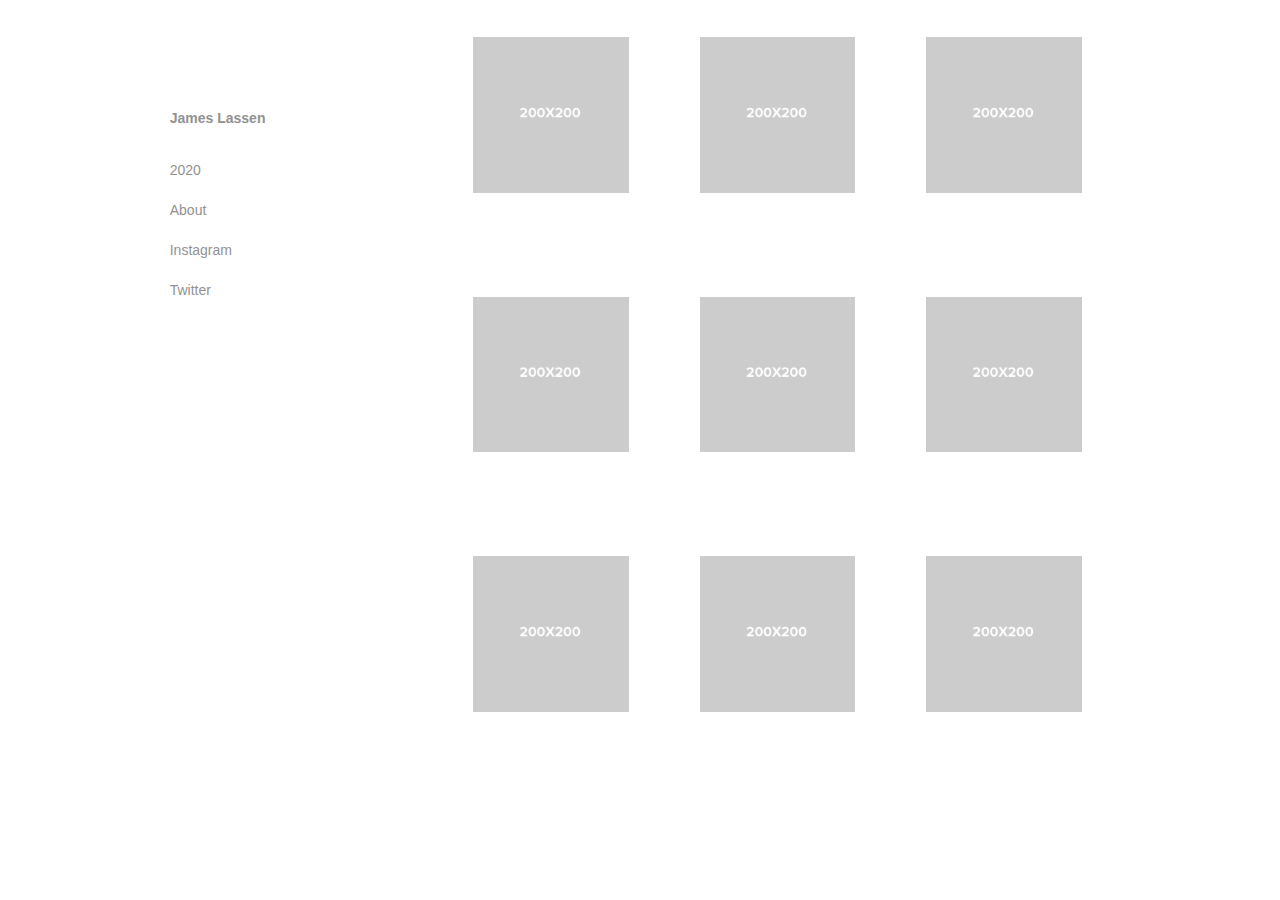
<file: index.html>
<!doctype html>
<html>
<head>
<meta charset="UTF-8">
<title>James Lassen</title>
<meta name="viewport" content="width=device-width, initial-scale=1">
<link href="jameslassen/styles/jameslassen.css" rel="stylesheet" type="text/css">
<!--The following script tag downloads a font from the Adobe Edge Web Fonts server.-->
<script>var __adobewebfontsappname__="dreamweaver"</script><script src="http://use.edgefonts.net/montserrat:n4:default;source-sans-pro:n2:default.js" type="text/javascript"></script>
</head>

<body>
<div id="mainWrapper">
  <div id="content">
    <section class="sidebar"> 
      <!-- This adds a sidebar -->
      <div id="menubar">
        <nav class="menu">
			<ul>
			<h2><li><a href="index.html" title="Link">James Lassen</a></li></h2>
            <li><a href="#" title="Link">2020</a></li>
            <li><a href="about.html" title="Link">About</a></li>
            <li><a href="https://www.instagram.com/jamesydarling" target="_blank"  title="Link">Instagram</a></li>
			<li><a href="https://www.twitter.com/jameslassen" target="_blank"  title="Link">Twitter</a></li>
          </ul>
        </nav>
      </div>
    </section>
    <section class="mainContent">
      <div class="imageRow"><!-- Each image row contains info of 3 elements -->
        <article class="imageInfo"><!-- Each individual image description -->
          <div><img alt="sample" src="jameslassen/images/200x200.png"></div>
          <p class="price">&nbsp;</p>
          <p class="imageContent">&nbsp;</p>
        </article>
        <article class="imageInfo"><!-- Each individual image description -->
          <div><img alt="sample" src="jameslassen/images/200x200.png"></div>
          <p class="price">&nbsp;</p>
          <p class="imageContent">&nbsp;</p>
        </article>
        <article class="imageInfo"> <!-- Each individual image description -->
          <div><img alt="sample" src="jameslassen/images/200x200.png"></div>
          <p class="price">&nbsp;</p>
          <p class="imageContent">&nbsp;</p>
        </article>
      </div>
      <div class="imageRow"> 
        <!-- Each image row contains info of 3 elements -->
        <article class="imageInfo"> <!-- Each individual image description -->
          <div><img alt="sample" src="jameslassen/images/200x200.png"></div>
          <p class="price">&nbsp;</p>
          <p class="imageContent">&nbsp;</p>
        </article>
        <article class="imageInfo"> <!-- Each individual image description -->
          <div><img alt="sample" src="jameslassen/images/200x200.png"></div>
          <p class="price">&nbsp;</p>
          <p class="imageContent">&nbsp;</p>
        </article>
        <article class="imageInfo"><!-- Each individual image description -->
          <div><img alt="sample" src="jameslassen/images/200x200.png"></div>
          <p class="price">&nbsp;</p>
          <p class="imageContent">&nbsp;</p>
        </article>
      </div>
      <div class="imageRow">
        <article class="imageInfo"> <!-- Each individual image description -->
          <div><img alt="sample" src="jameslassen/images/200x200.png"></div>
          <p class="price">&nbsp;</p>
          <p class="imageContent">&nbsp;</p>
        </article>
        <article class="imageInfo"><!-- Each individual image description -->
          <div><img alt="sample" src="jameslassen/images/200x200.png"></div>
          <p class="price">&nbsp;</p>
          <p class="imageContent">&nbsp;</p>
        </article>
        <article class="imageInfo"><!-- Each individual image description -->
          <div><img alt="sample" src="jameslassen/images/200x200.png"></div>
          <p class="price">&nbsp;</p>
          <p class="imageContent">&nbsp;</p>
        </article>
      </div>
    </section>
  </div>
  
</div>
</body>
</html>
</file>
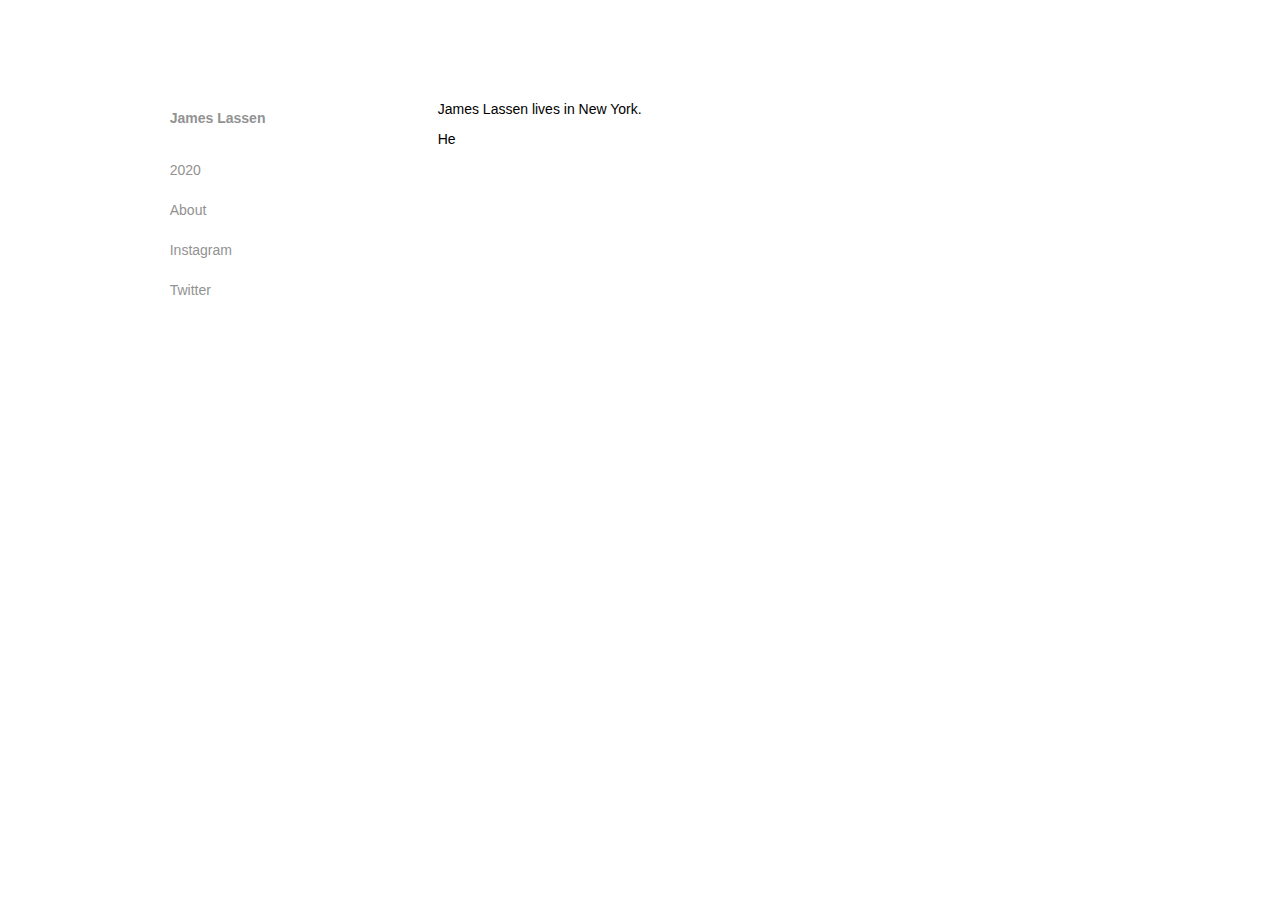
<file: about.html>
<!doctype html>
<html>
<head>
<meta charset="UTF-8">
<title>About</title>
<meta name="viewport" content="width=device-width, initial-scale=1">
<link href="jameslassen/styles/jameslassen.css" rel="stylesheet" type="text/css">
<style type="text/css">
#mainWrapper #content .mainContent .imageContent p {
    font-family: 'Montserrat', sans-serif;
	font-size: 14px;
}
</style>
<!--The following script tag downloads a font from the Adobe Edge Web Fonts server.-->
<script>var __adobewebfontsappname__="dreamweaver"</script><script src="http://use.edgefonts.net/montserrat:n4:default;source-sans-pro:n2:default.js" type="text/javascript"></script>
</head>

<body>
<div id="mainWrapper">
  <div id="content">
    <section class="sidebar"> 
      <!-- This adds a sidebar -->
      <div id="menubar">
        <nav class="menu">
			<ul>
			<h2><li><a href="index.html" title="Link">James Lassen</a></li></h2>
            <li><a href="#" title="Link">2020</a></li>
            <li><a href="about.html" title="Link">About</a></li>
            <li><a href="https://www.instagram.com/jamesydarling" target="_blank"  title="Link">Instagram</a></li>
			<li><a href="https://www.twitter.com/jameslassen" target="_blank"  title="Link">Twitter</a></li>
          </ul>
        </nav>
      </div>
    </section>
    <section class="mainContent">
      <div class="imageRow">
        <!-- Each image row contains info of 3 elements -->
        <p>&nbsp;</p>
      </div>
      <div class="imageRow"></div>
		<div class="imageContent">
	  <p align="left">James Lassen lives in New York.</p>
	  <p align="left">He</p>
	</div>
    </section>
  </div>
</div>
</body>
</html>
</file>
<file: jameslassen/styles/jameslassen.css>
@charset "utf-8";
/* Global Styles */
a:hover {
	color: rgba(255,255,255,1.00);
}
/*header*/
header {
	font-family: 'Montserrat', sans-serif;
	color: rgba(146,146,146,1.00);
	font-size: 16px;
	font-style: normal;
	font-weight: 400;
}
/* Logo placeholder*/
#logo {
	float: left;
	padding-top: 10px;
	padding-bottom: 10px;
	width: 139px;
	text-align: center;
	color: rgba(255,255,255,1.00);
	background-color: rgba(190,190,190,1.00);
}
/* div for Links in header */
#headerLinks {
	float: left;
	width: calc( 100% - 139px );
	text-align: right;
	padding-top: 10px;
	padding-bottom: 10px;
	background-color: rgba(255,255,255,1.00);
}
/* Links in header */
#headerLinks a {
	text-decoration: none;
	color: rgba(146,146,146,1.00);
	padding-left: 66px;
	font-size: 14px;
}
/* Offer text banner*/
#offer {
	font-family: 'Montserrat', sans-serif;
	clear: both;
	background-color: rgba(246,246,246,1.00);
	color: rgba(146,146,146,1.00);
	padding-left: 115px;
	padding-top: 57px;
	padding-bottom: 57px;
}
/* Main content of the site */
#content {
	clear: both;
	overflow: auto;
	padding-top: 29px;
}
/* Sidebar */
#content .sidebar {
    font-family: 'Montserrat', sans-serif;
    color: rgba(146,146,146,1.00);
    float: left;
    width: 20%;
    padding-left: 3%;
    padding-right: 3%;
    text-align: center;
    background-color: rgba(255,255,255,1.00);
    padding-top: 36px;
    height: 784px;
}
/* main content of the site */
#content .mainContent {
	float: left;
	width: 70%;
	text-align: center;
	padding-left: 4%;
}
/*menubar's properties for menus in sidebar */
#content .sidebar #menubar {
	text-align: left;
	color: rgba(146,146,146,1.00);
	position: relative;
	left: 0%;
}
/* Whole page content */
#mainWrapper {
	width: 80%;
	padding-left: 10%;
}
/*menu elements */
.menu ul li {
	list-style-type: none;
	font-size: x-large;
	position: relative;
	left: -35px;
	padding-top: 12px;
}
/* Product rows for catalog */
#content .mainContent .imageRow {
	overflow: auto;
	color: rgba(146,146,146,1.00);
}
/* Each product Information in the catalog */
.mainContent .imageRow .imageInfo {
	float: left;
	padding-left: 5%;
	padding-right: 5%;
	width: 22%;
}
/* Prices of a products in catalog */
.imageRow .imageInfo .price {
	font-family: 'Montserrat', sans-serif;
	color: rgba(146,146,146,1.00);
	font-size: 22px;
	position: relative;
	top: -20px;
}
/* Content holder for products in catalog*/
.imageRow .imageInfo .imageContent {
	position: relative;
	top: -37px;
	font-size: 14px;
	font-family: 'Montserrat', sans-serif;
	font-style: normal;
	font-weight: 200;
	color: rgba(146,146,146,1.00);
	white-space: pre-wrap;
}
/* Buy button for products in catalog */
.imageRow .imageInfo .buyButton {
	position: relative;
	top: -48px;
	width: 84%;
	background-color: rgba(208,207,207,1.00);
	height: 35px;
	color: rgba(255,255,255,1.00);
	border-style: none;
	font-size: 14px;
	text-transform: uppercase;
	margin-top: 8px;
}
/* footer */
#mainWrapper footer {
	clear: both;
	overflow: auto;
	background-color: rgba(208,207,207,1.00);
	font-family: 'Montserrat', sans-serif;
	font-style: normal;
	font-weight: 200;
	line-height: 1.8;
	padding-top: 22px;
	padding-left: 22px;
	text-align: center;
	padding-bottom: 22px;
	padding-right: 22px;
}
/*Each footer content */
#mainWrapper footer div {
	width: 27%;
	float: left;
	padding-left: 4%;
	padding-right: 2%;
	color: rgba(255,255,255,1.00);
	text-align: justify;
}
/* Links in footer */
footer div a {
	color: rgba(146,146,146,1.00);
	display: block;
	text-decoration: none;
	text-align: center;
}
/* images in catalog */
.imageInfo div img {
	width: 100%;
}
/*Links in sidebar */
.sidebar #menubar .menu ul li a {
	color: rgba(146,146,146,1.00);
	text-decoration: none;
}
.sidebar #menubar .menu ul li a:hover {
	color: rgba(107,97,97,1.00);
	text-decoration: none;
}
/* Menu headings in sidebar */
#menubar .menu h2 {
	font-size: 14px;
}
/*Links under menus in sidebar */
#menubar .menu ul li a {
	font-size: 14px;
}
/* Menus in sidebar */
.sidebar #menubar .menu {
	margin-bottom: 29px;
}
/* Container for links in footer */
footer .footerlinks {
	margin-top: -15px;
}

/* Media query for tablets */
@media screen and (max-width:700px) {
/* search field in sidebar */
#content .sidebar #search {
	display: none;
}
/* sidebar */
#content .sidebar {
	float: none;
	width: 100%;
	height: auto;
	overflow: auto;
	padding-left: 12%;
	padding-top: 0px;
}
/* horizontal separators in sidebar */
#content .sidebar hr {
	display: none;
}
/*The sidebar and maincontent of page */
#content {
	position: relative;
	top: -22px;
	width: 100%;
	overflow: hidden;
}
/*menu headings in sidebar */
#menubar .menu h2 {
	display: inline;
	font-size: medium;
	padding-right: 6%;
}
/* Unordered List of links */
#menubar .menu ul {
	display: inline;
}
/*list elements */
#menubar .menu ul li {
	display: inline;
	font-size: medium;
	padding-left: 0%;
	padding-right: 3%;
}
/*The link to be hidden in tablet view */
.sidebar #menubar .menu ul .notimp {
	display: none;
}
/* menus in sidebar */
.sidebar #menubar .menu {
	width: 100%;
	text-align: center;
	position: relative;
	top: 16px;
}
/*menubar in sidebar */
#content .sidebar #menubar {
	position: relative;
	left: -7%;
	overflow: hidden;
	width: 95%;
	padding-top: 0px;
}
/*  banners content */
#mainWrapper #offer p {
	font-size: small;
}
/* main content region of page */
#mainWrapper #content .mainContent {
	overflow: hidden;
	width: 95%;
	margin-top: 40px;
}
/* Prices of products in catalog view */
.imageRow .imageInfo .price {
	font-size: 19px;
}
/* Content holders in catalog view */
.imageRow .imageInfo .imageContent {
	font-size: 16px;
}
/* Buy buttons in catalog view */
.imageRow .imageInfo .buyButton {
	font-size: 15px;
}
/* Container for links in footer */
#mainWrapper footer .footerlinks {
	float: none;
	width: 100%;
	position: relative;
	top: 17px;
	clear: both;
	text-align: center;
	left: 0%;
	padding-bottom: 19px;
}
/* Container for each footer divisions */
#mainWrapper footer div {
	width: 44%;
	text-align: justify;
	font-size: 15px;
}
/* Links in footer */
.footerlinks p a {
	padding-top: 0px;
	padding-bottom: 0px;
	display: inline;
	padding-right: 35px;
}
/* Footer region */
#mainWrapper footer {
	padding-left: 16px;
	overflow: hidden;
}
/* Links in header */
header #headerLinks a {
	padding-left: 0px;
	padding-right: 30px;
}
/* Offer- Text banner */
#mainWrapper #offer {
	padding-left: 22%;
}
/* Paragraphs in footer */
footer .footerlinks p {
	display: inline;
}
}

/*media query for small screen devices */
@media screen and (max-width:480px) {
/*Container for links in header */
#mainWrapper header #headerLinks {
	width: 100%;
	text-align: center;
	background-color: rgba(190,190,190,1.00);
	padding-bottom: 21px;
}
/* Logo placeholder*/
#mainWrapper header #logo {
	width: 100%;
	text-align: center;
}
/* Links in header */
header #headerLinks a {
	text-align: center;
	padding-right: 15px;
	padding-left: 0px;
}
/*Offer - Text Banner */
#mainWrapper #offer {
	padding-left: 0px;
	text-align: center;
}
/* Menubar in sidebar */
#content .sidebar #menubar {
	position: relative;
	left: -8%;
	text-align: center;
}
/*Menu headings in sidebar */
#menubar .menu h2 {
	width: 100%;
	display: block;
}
/* Each product in catalog view */
.mainContent .imageRow .imageInfo {
	width: 100%;
	display: block;
	padding-left: 0px;
	padding-right: 0px;
	position: relative;
	left: -2%;
}
#mainWrapper footer div {
	width: 100%;
	margin-left: -16px;
	text-align: justify;
	padding-bottom: 16px;
	overflow: auto;
}
/* Unordered list for menu elements */
.menu ul {
	position: relative;
	padding-left: 24%;
}
/* Container for links in footer */
#mainWrapper footer .footerlinks {
	padding-left: 8%;
}
/* Main content which excludes the sidebar */
#mainwrapper #content .mainContent {
	margin-top: -81px;
	text-align: center;
	width: 100%;
	padding-left: 0px;
}
}
</file>
